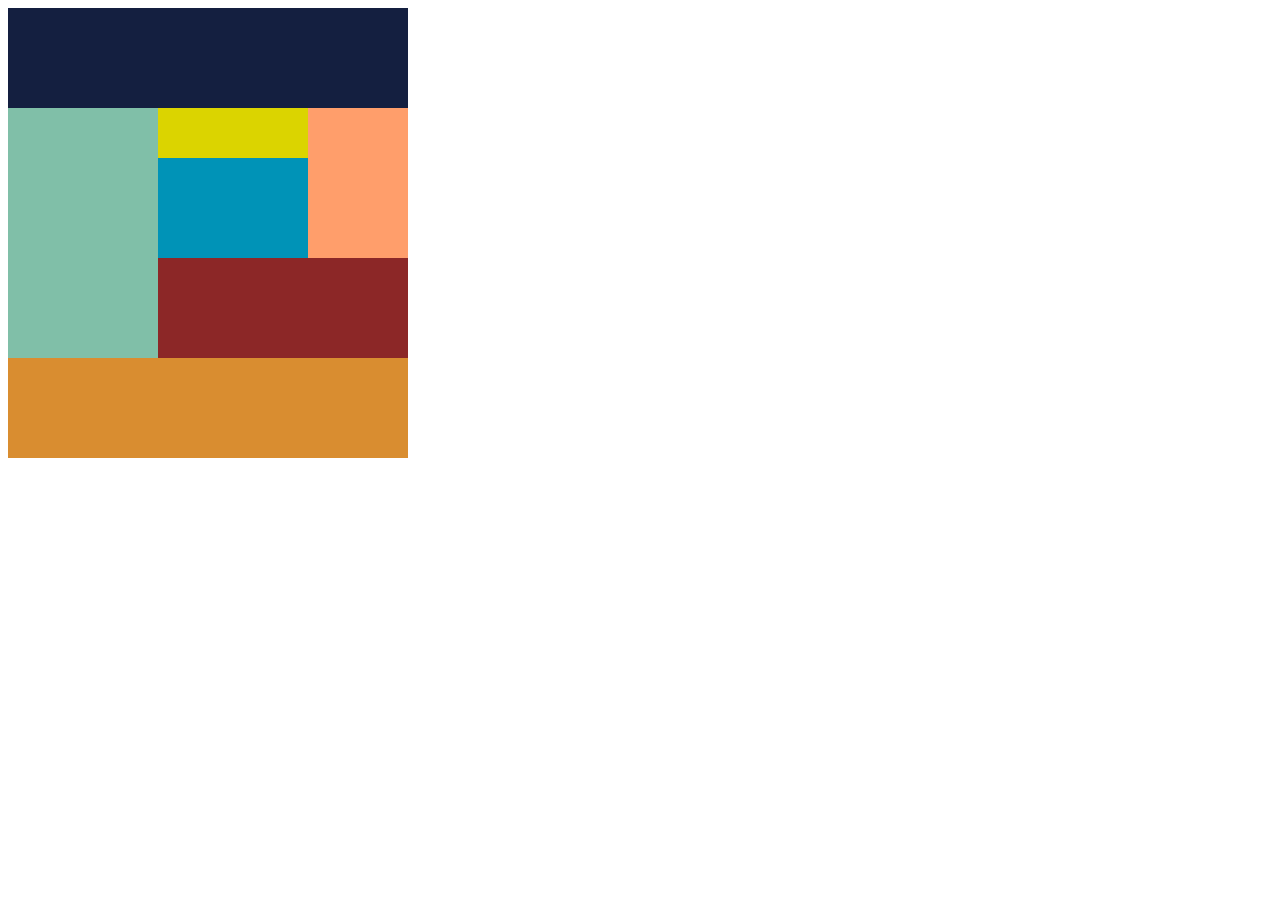
<file: 1-1/index.html>
<!DOCTYPE html>
<html lang="ja">
<head>
  <meta charset="UTF-8">
  <meta http-equiv="X-UA-Compatible" content="IE=edge">
  <meta name="viewport" content="width=device-width,initial-scale=1.0,minimum-scale=1.0">
  <title>Document</title>
  <link rel="stylesheet" href="css/style.css">
  <link rel="stylesheet" href="css/responsive.css">
</head>
<body>
  <div class="header"></div>
  <div class="main clearfix">
    <div class="left"></div>
    <div class="right">
      <div class="right-2 clearfix">
        <div class="right-right"></div>
        <div class="right-left-1"></div>
        <div class="right-left-2"></div>
      </div>
      <div class="right-3"></div>
    </div>
    
  </div>

  <div class="footer"></div>
</body>
</html>
</file>
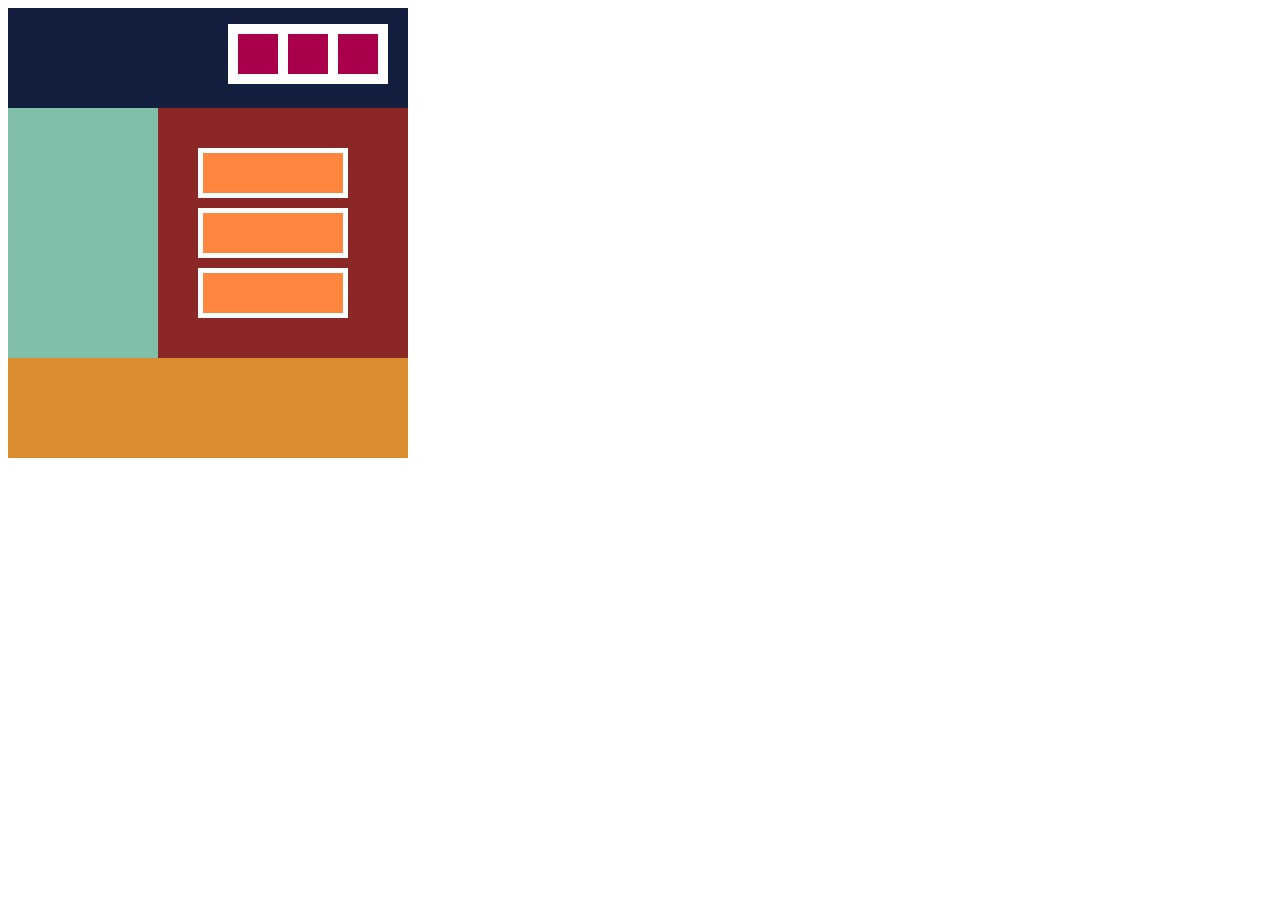
<file: 1/index.html>
<!DOCTYPE html>
<html lang="ja">
<head>
  <meta charset="UTF-8">
  <meta http-equiv="X-UA-Compatible" content="IE=edge">
  <meta name="viewport" content="width=device-width,initial-scale=1.0,minimum-scale=1.0">
  <link rel="stylesheet" href="css/style.css">
  <link rel="stylesheet" href="css/responsive.css">
  <title>Document</title>
</head>
<body>
  <div class="header">
    <ul>
      <li></li>
      <li></li>
      <li></li>
    </ul>
  </div>
  <div class="main">
    <div class="left"></div>
    <div class="right">
        <div class="right-1"></div>
        <div class="right-1"></div>
        <div class="right-1"></div>
    </div>
  </div>
  <div class="footer"></div>
</body>
</html>
</file>
<file: 1-1/css/style.css>
.clearfix::after {
  content: '';
  display: block;
  clear: both;
}

.header {
  width: 400px;
  height: 100px;
  background-color: #141f40;
}

.main {
  width: 400px;
  height: 250px;
}

.left {
  width: 150px;
  height: 250px;
  background-color: #80bfa8;
  float: left;
}

.right {
  width: 250px;
  height: 100px;
  float: left;
}

.right-2 {
  width: 250px;
  height: 150px;
}

.right-left-1 {
  width: 150px;
  height: 50px;
  background-color: #dbd400;
  float: left;
}

.right-left-2 {
  width: 150px;
  height: 100px;
  background-color: #0093b7;
  float: left;
}

.right-right {
  width: 100px;
  height: 150px;
  background-color: #ff9e6b;
  float: right;
}

.right-3 {
  width: 250px;
  height: 100px;
  background-color: #8C2727;
}

.footer {
  width: 400px;
  height: 100px;
  background-color: #d98d30;
}
</file>
<file: 1-1/css/responsive.css>
/* 幅が最大767pxまで */
@media screen and (max-width: 767px) {
  .header {
    width: 300px;
  }

  .left  {
    width: 100px;
  }

  .right  {
    width: 200px;
  }

  .right-2 {
    width: 200px;
  }

  .right-left-1 {
    width: 125px;
  }

  .right-left-2 {
    width: 125px;
  }

  .right-right {
    width: 75px;
  }
  .right-3  {
    width: 200px;
  }

  .footer {
    width: 300px;
  }

}

/* 幅が最大479pxまで */
@media screen and (max-width: 479px) {
  body {
    width: 150px;
  }
  
  .header {
    max-width: 100%;
  }

  .main {
    max-width: 100%;
  }

  .left  {
    width: 100%;
    height: 40%;
    float: none;
  }

  .right  {
    width: 100%;

    float: none;
  }

  .right-2 {
    width: 100%;
  }

  .right-left-1 {
    width: 100%;
    height: 33.34%;
    float: none;
  }

  .right-left-2 {
    width: 100%;
    height: 66.67%;
    float: none;
  }

  .right-right {
    width: 100%;
    height: 66.67%;
    float: none;
  }
  .right-3  {
    width: 100%;
    margin-top: 100px;
  }

  .footer {
    max-width: 100%;
    margin-top: 200px;
  }
}
</file>
<file: 1/css/style.css>
.header {
  width: 400px;
  height: 100px;
  background-color: #141f40;
  display: flex;
  justify-content: flex-end;
}

.header ul {
  width: 160px;
  height: 60px;
  margin-right: 20px;
  padding-left: 0px;
  align-items: center;
  background-color: #fff;
  display: flex;
  justify-content: space-evenly;
}

.header li {
  width: 40px;
  height: 40px;
  background-color: #a9004b;
  list-style:none;
  
}

.main {
  display: flex;

}

.left {
  width: 150px;
  height: 250px;
  background-color: #80bfa8;
  
}

.right {
  width: 250px;
  height: 250px;
  background-color: #8c2727;
  display: flex;
  flex-direction: column;
  
}

.right-1:nth-child(1) {
  width: 150px;
  height: 50px;
  border: 5px solid #fff;
  background-color: #ff863f;
  margin-top: 40px;
  margin-left: 40px;
  box-sizing: border-box;
}

.right-1 {
  width: 150px;
  height: 50px;
  border: 5px solid #fff;
  background-color: #ff863f;
  margin-top: 10px;
  margin-left: 40px;
  box-sizing: border-box;
  }

.footer {
  width: 400px;
  height: 100px;
  background-color: #d98d30;
}
</file>
<file: 1/css/responsive.css>
@media screen and (max-width: 479px) {
  body {
    width: 200px;
  }

  .header {
    width: 100%;
    height: auto;
    background-color: #141f40;
    display: flex;
    justify-content: flex-end;
  }

  .header ul {
    width: 60px;
    height: 160px;
    margin-right: 70px;
    margin-left: 70px; 
    align-items: center;
    background-color: #fff;
    display: flex;
    flex-direction: column;
    justify-content: space-evenly;
  }

  .main {
    display: flex;
    flex-direction: column;
  }

  .left {
    width: 100%;
    height: 100px;
    background-color: #80bfa8;
    
  }

  .right {
    width: 100%;
    height: auto;
    background-color: #8c2727;
    padding-bottom: 20px;
    display: flex;
    flex-direction: column;
    align-items: center;
  }

  .right-1:nth-child(1) {
    width: 150px;
    height: 50px;
    border: 5px solid #fff;
    background-color: #ff863f;
    margin-top: 20px;
    margin-right: 30px;
    margin-left: 30px;
    box-sizing: border-box;
  }

  .right-1 {
    width: 150px;
    height: 50px;
    border: 5px solid #fff;
    background-color: #ff863f;
    margin-top: 10px;
    margin-right: 30px;
    margin-left: 30px;
    box-sizing: border-box;
    }

  .footer {
    width: 100%;
    height: 100px;
    background-color: #d98d30;
  }
}
</file>
